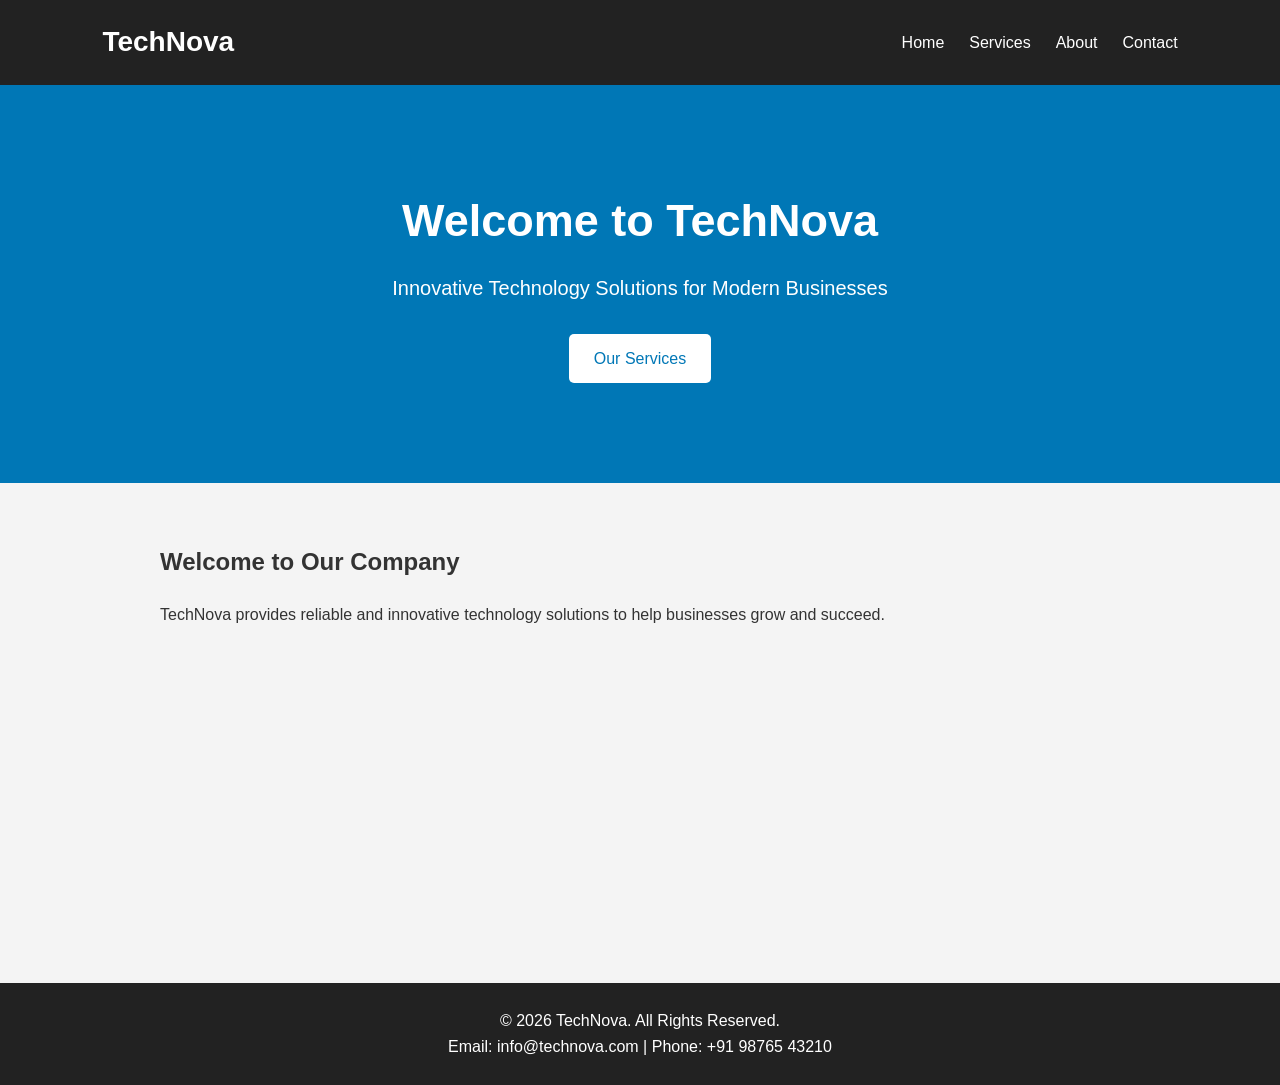
<file: index.html>
<!DOCTYPE html>
<html lang="en">
<head>
    <meta charset="UTF-8">
    <meta name="viewport" content="width=device-width, initial-scale=1.0">
    <title>TechNova - Home</title>
    <link rel="stylesheet" href="style.css">
</head>

<body>

    <!-- Header -->
    <header>
        <div class="logo">TechNova</div>

        <nav>
            <a href="index.html">Home</a>
            <a href="services.html">Services</a>
            <a href="about.html">About</a>
            <a href="contact.html">Contact</a>
        </nav>
    </header>

    <!-- Main Content -->
    <main>
        <section class="hero">
            <h1>Welcome to TechNova</h1>
            <p>Innovative Technology Solutions for Modern Businesses</p>
            <a href="services.html" class="button">Our Services</a>
        </section>

        <section class="content">
            <h2>Welcome to Our Company</h2>
            <p>
                TechNova provides reliable and innovative technology
                solutions to help businesses grow and succeed.
            </p>
        </section>
    </main>

    <!-- Footer -->
    <footer>
        <p>&copy; 2026 TechNova. All Rights Reserved.</p>
        <p>Email: info@technova.com | Phone: +91 98765 43210</p>
    </footer>

</body>
</html>
</file>
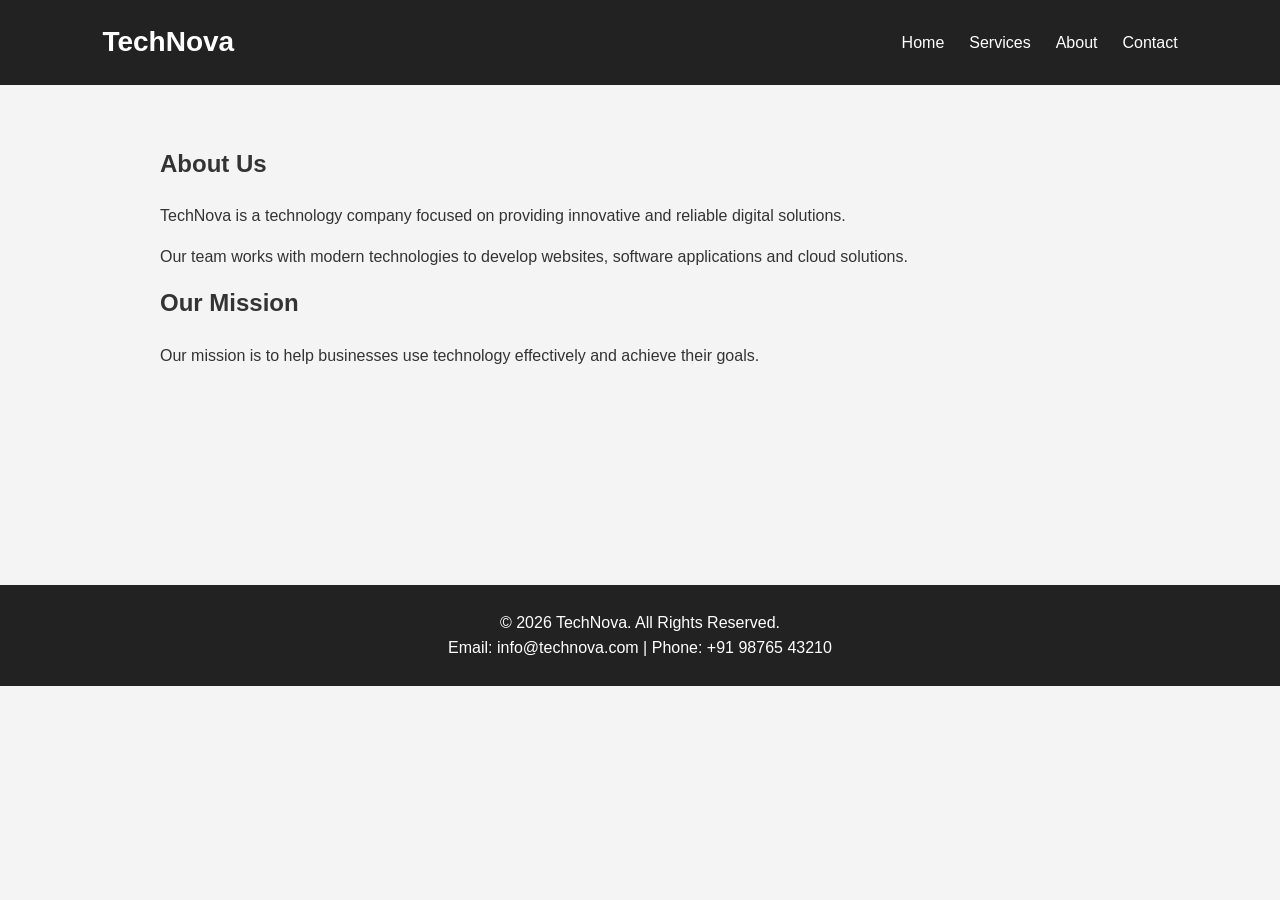
<file: about.html>
<!DOCTYPE html>
<html lang="en">
<head>
    <meta charset="UTF-8">
    <meta name="viewport" content="width=device-width, initial-scale=1.0">
    <title>TechNova - About</title>
    <link rel="stylesheet" href="style.css">
</head>

<body>

    <!-- Header -->
    <header>
        <div class="logo">TechNova</div>

        <nav>
            <a href="index.html">Home</a>
            <a href="services.html">Services</a>
            <a href="about.html">About</a>
            <a href="contact.html">Contact</a>
        </nav>
    </header>

    <!-- Main Content -->
    <main>
        <section class="content">
            <h1>About Us</h1>

            <p>
                TechNova is a technology company focused on providing
                innovative and reliable digital solutions.
            </p>

            <p>
                Our team works with modern technologies to develop
                websites, software applications and cloud solutions.
            </p>

            <h2>Our Mission</h2>

            <p>
                Our mission is to help businesses use technology
                effectively and achieve their goals.
            </p>
        </section>
    </main>

    <!-- Footer -->
    <footer>
        <p>&copy; 2026 TechNova. All Rights Reserved.</p>
        <p>Email: info@technova.com | Phone: +91 98765 43210</p>
    </footer>

</body>
</html>
</file>
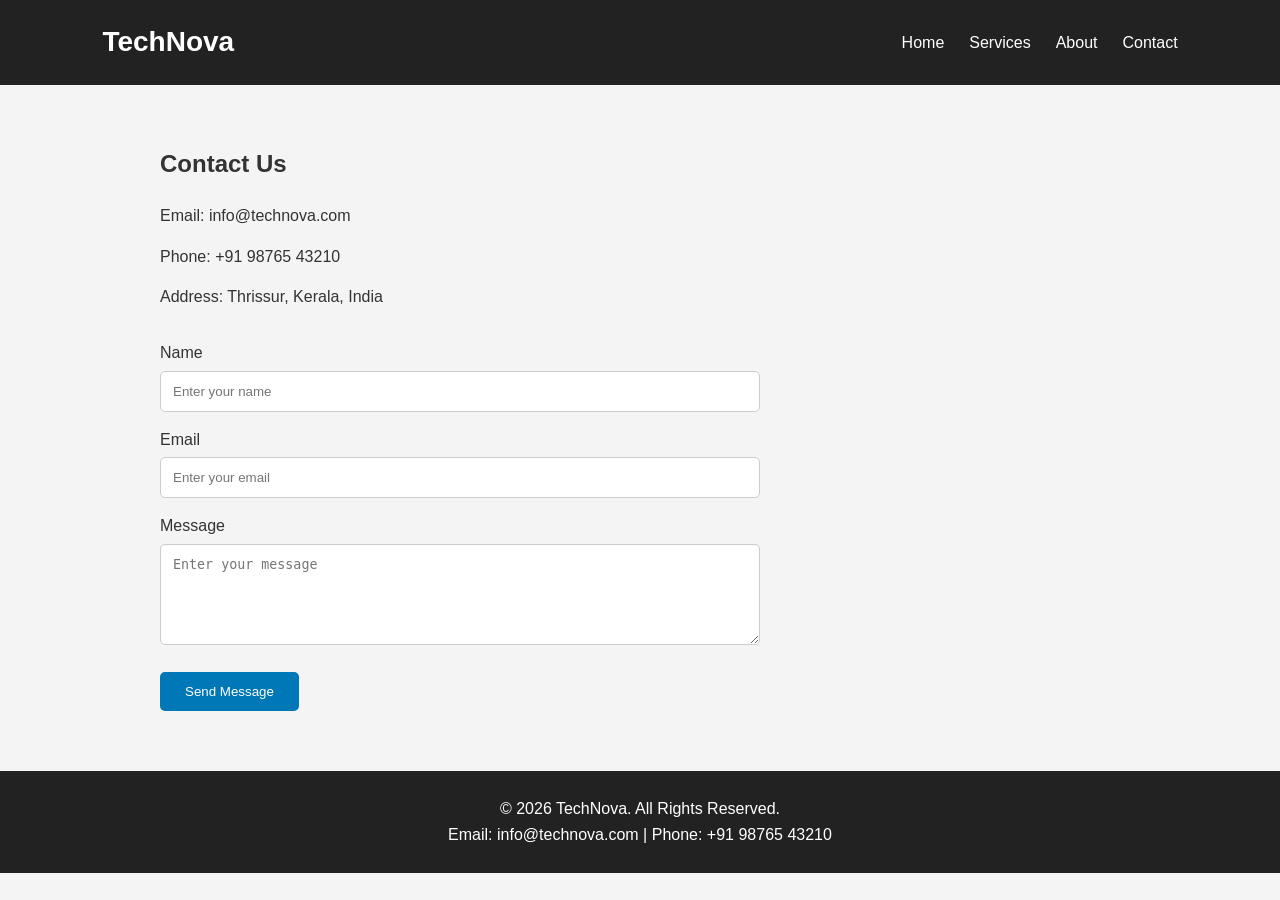
<file: contact.html>
<!DOCTYPE html>
<html lang="en">
<head>
    <meta charset="UTF-8">
    <meta name="viewport" content="width=device-width, initial-scale=1.0">
    <title>TechNova - Contact</title>
    <link rel="stylesheet" href="style.css">
</head>

<body>

    <!-- Header -->
    <header>
        <div class="logo">TechNova</div>

        <nav>
            <a href="index.html">Home</a>
            <a href="services.html">Services</a>
            <a href="about.html">About</a>
            <a href="contact.html">Contact</a>
        </nav>
    </header>

    <!-- Main Content -->
    <main>
        <section class="content">
            <h1>Contact Us</h1>

            <p>Email: info@technova.com</p>
            <p>Phone: +91 98765 43210</p>
            <p>Address: Thrissur, Kerala, India</p>

            <form>

                <label for="name">Name</label>
                <input type="text" id="name" placeholder="Enter your name">

                <label for="email">Email</label>
                <input type="email" id="email" placeholder="Enter your email">

                <label for="message">Message</label>
                <textarea id="message" rows="5"
                    placeholder="Enter your message"></textarea>

                <button type="submit">Send Message</button>

            </form>
        </section>
    </main>

    <!-- Footer -->
    <footer>
        <p>&copy; 2026 TechNova. All Rights Reserved.</p>
        <p>Email: info@technova.com | Phone: +91 98765 43210</p>
    </footer>

</body>
</html>
</file>
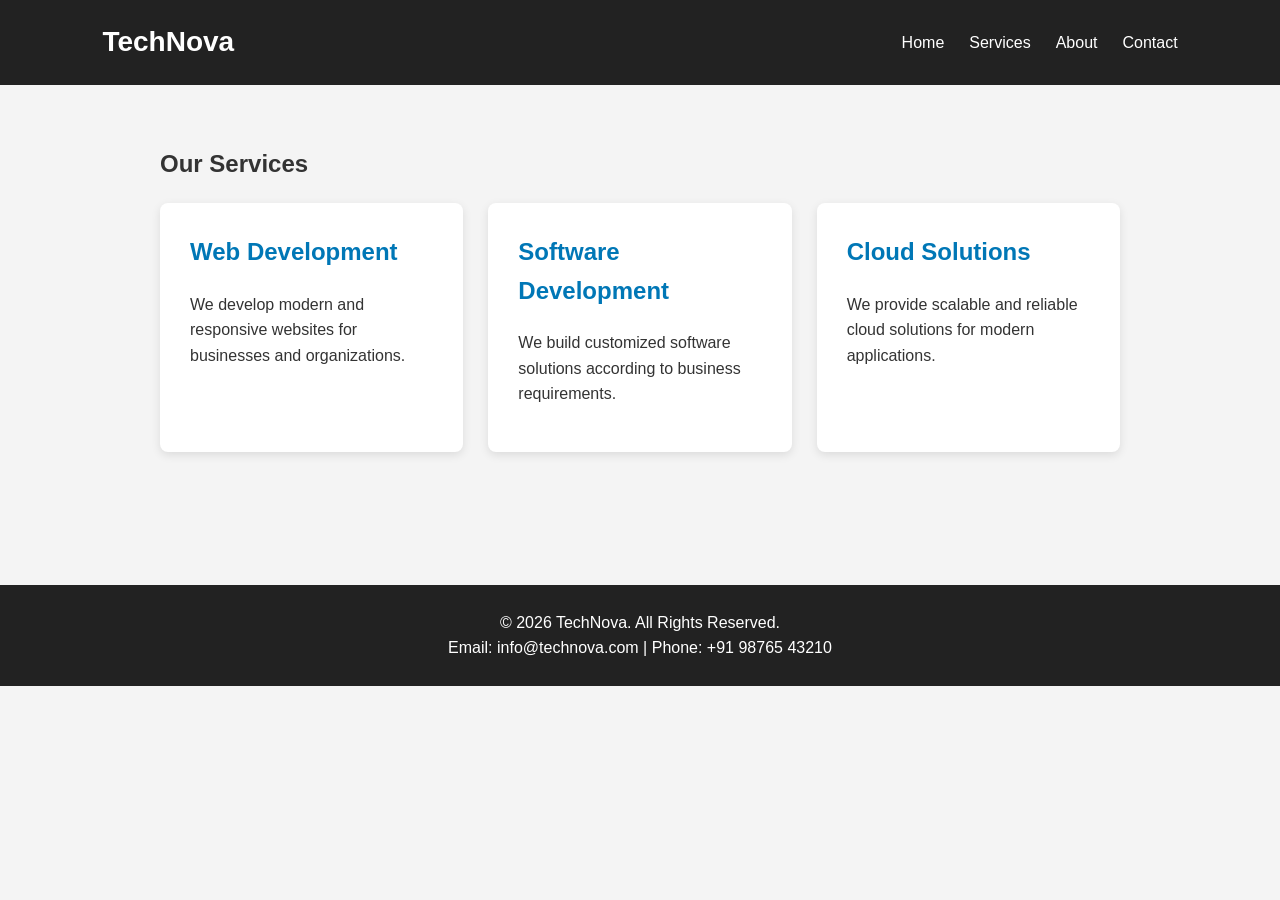
<file: services.html>
<!DOCTYPE html>
<html lang="en">
<head>
    <meta charset="UTF-8">
    <meta name="viewport" content="width=device-width, initial-scale=1.0">
    <title>TechNova - Services</title>
    <link rel="stylesheet" href="style.css">
</head>

<body>

    <!-- Header -->
    <header>
        <div class="logo">TechNova</div>

        <nav>
            <a href="index.html">Home</a>
            <a href="services.html">Services</a>
            <a href="about.html">About</a>
            <a href="contact.html">Contact</a>
        </nav>
    </header>

    <!-- Main Content -->
    <main>
        <section class="content">
            <h1>Our Services</h1>

            <div class="services">

                <div class="card">
                    <h2>Web Development</h2>
                    <p>
                        We develop modern and responsive websites
                        for businesses and organizations.
                    </p>
                </div>

                <div class="card">
                    <h2>Software Development</h2>
                    <p>
                        We build customized software solutions
                        according to business requirements.
                    </p>
                </div>

                <div class="card">
                    <h2>Cloud Solutions</h2>
                    <p>
                        We provide scalable and reliable cloud
                        solutions for modern applications.
                    </p>
                </div>

            </div>
        </section>
    </main>

    <!-- Footer -->
    <footer>
        <p>&copy; 2026 TechNova. All Rights Reserved.</p>
        <p>Email: info@technova.com | Phone: +91 98765 43210</p>
    </footer>

</body>
</html>
</file>
<file: style.css>
/* General Styles */

* {
    margin: 0;
    padding: 0;
    box-sizing: border-box;
}

body {
    font-family: Arial, sans-serif;
    line-height: 1.6;
    background-color: #f4f4f4;
    color: #333;
}

/* Header */

header {
    background-color: #222;
    color: white;
    padding: 20px 8%;
    display: flex;
    justify-content: space-between;
    align-items: center;
}

.logo {
    font-size: 28px;
    font-weight: bold;
}

nav {
    display: flex;
    gap: 25px;
}

nav a {
    color: white;
    text-decoration: none;
    font-size: 16px;
}

nav a:hover {
    color: #00aaff;
}

/* Hero */

.hero {
    text-align: center;
    padding: 100px 20px;
    background-color: #0077b6;
    color: white;
}

.hero h1 {
    font-size: 45px;
    margin-bottom: 15px;
}

.hero p {
    font-size: 20px;
    margin-bottom: 30px;
}

.button {
    display: inline-block;
    background-color: white;
    color: #0077b6;
    padding: 12px 25px;
    text-decoration: none;
    border-radius: 5px;
}

/* Content */

.content {
    max-width: 1000px;
    margin: auto;
    padding: 60px 20px;
    min-height: 500px;
}

.content h1,
.content h2 {
    margin-bottom: 20px;
}

.content p {
    margin-bottom: 15px;
}

/* Services */

.services {
    display: grid;
    grid-template-columns: repeat(3, 1fr);
    gap: 25px;
}

.card {
    background-color: white;
    padding: 30px;
    border-radius: 8px;
    box-shadow: 0 3px 10px rgba(0, 0, 0, 0.1);
}

.card h2 {
    color: #0077b6;
}

/* Form */

form {
    max-width: 600px;
    margin-top: 30px;
}

label {
    display: block;
    margin-top: 15px;
    margin-bottom: 5px;
}

input,
textarea {
    width: 100%;
    padding: 12px;
    border: 1px solid #ccc;
    border-radius: 5px;
}

button {
    margin-top: 20px;
    padding: 12px 25px;
    background-color: #0077b6;
    color: white;
    border: none;
    border-radius: 5px;
    cursor: pointer;
}

button:hover {
    background-color: #005f8a;
}

/* Footer */

footer {
    background-color: #222;
    color: white;
    text-align: center;
    padding: 25px;
}

/* Responsive Design */

@media (max-width: 768px) {

    header {
        flex-direction: column;
        gap: 15px;
    }

    nav {
        flex-wrap: wrap;
        justify-content: center;
    }

    .hero h1 {
        font-size: 32px;
    }

    .services {
        grid-template-columns: 1fr;
    }

    .content {
        padding: 40px 20px;
    }
}
</file>
